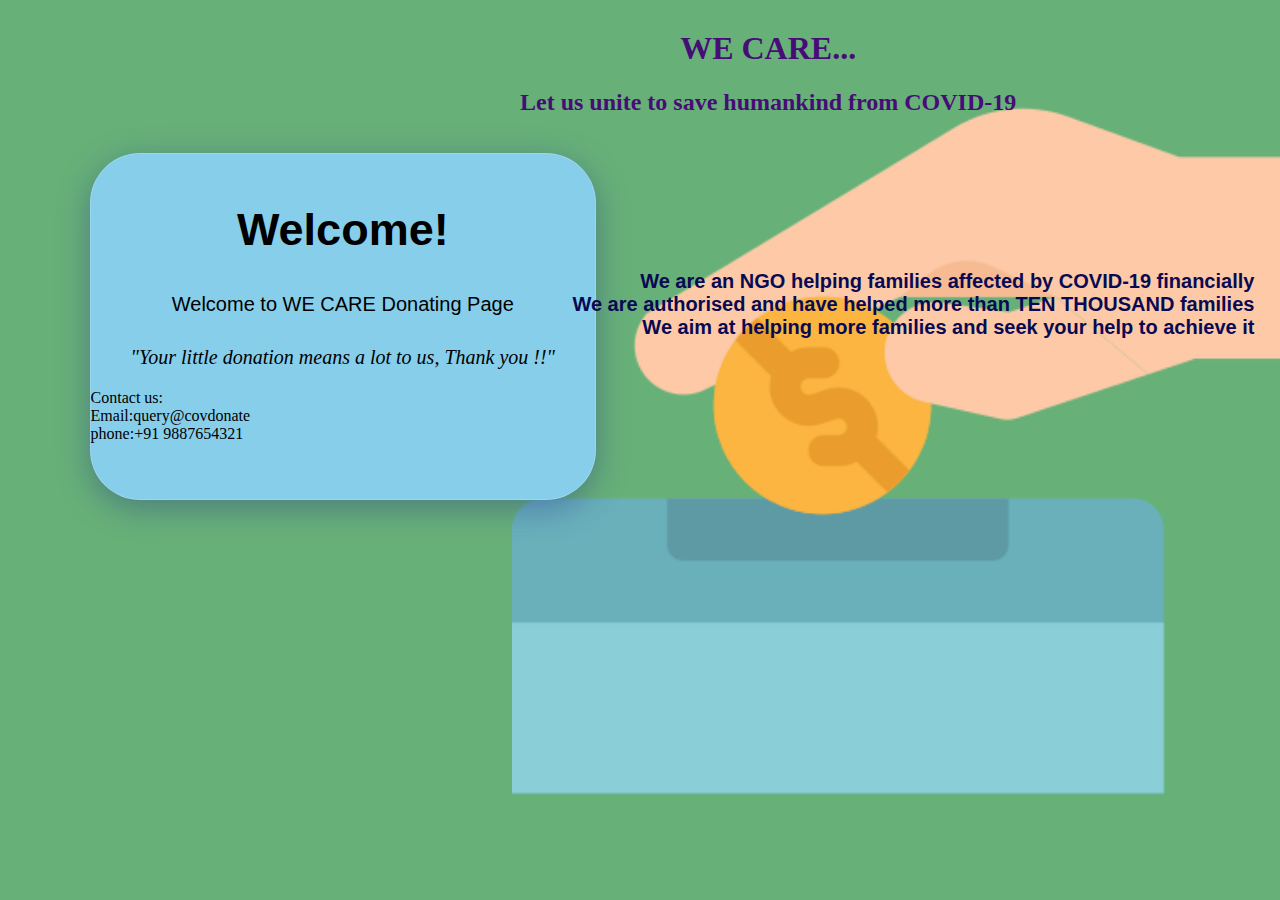
<file: index.html>
<!DOCTYPE html>
<html>


<head>

    <meta charset="UTF-8">
    <title>Homepage</title>
    <link rel="stylesheet" href="style.css">

</head>



<body>
    <div class=head1>
        <h1>WE CARE...</h1>
        <h2>Let us unite to save humankind from COVID-19</h2>
    </div>




    <div class="whole">
        <div class="heading">
            <h2>Welcome!</h2>
        </div>
        <div class="mssg">
            <p> Welcome to WE CARE Donating Page</p>
        </div>
        <div class="btn">
            <form>
                <script src="https://checkout.razorpay.com/v1/payment-button.js" data-payment_button_id="pl_HXgmfjbJ7pPYsn" async>
                </script>
            </form>
            <!-- <a href="details.html"><button type="button">DONATE HERE</button></a>-->

            <blockquote><em style="font-size: 20px;"> "Your little donation means a lot to us, Thank you !!"</em></blockquote>

        </div class="contact">
        <p>Contact us:<br> Email:query@covdonate
            <br> phone:+91 9887654321<br>
        </p>
    </div>
    <div class="para">
        We are an NGO helping families affected by COVID-19 financially<br> We are authorised and have helped more than TEN THOUSAND families<br> We aim at helping more families and seek your help to achieve it<br>
    </div>


</body>

</html>
</file>
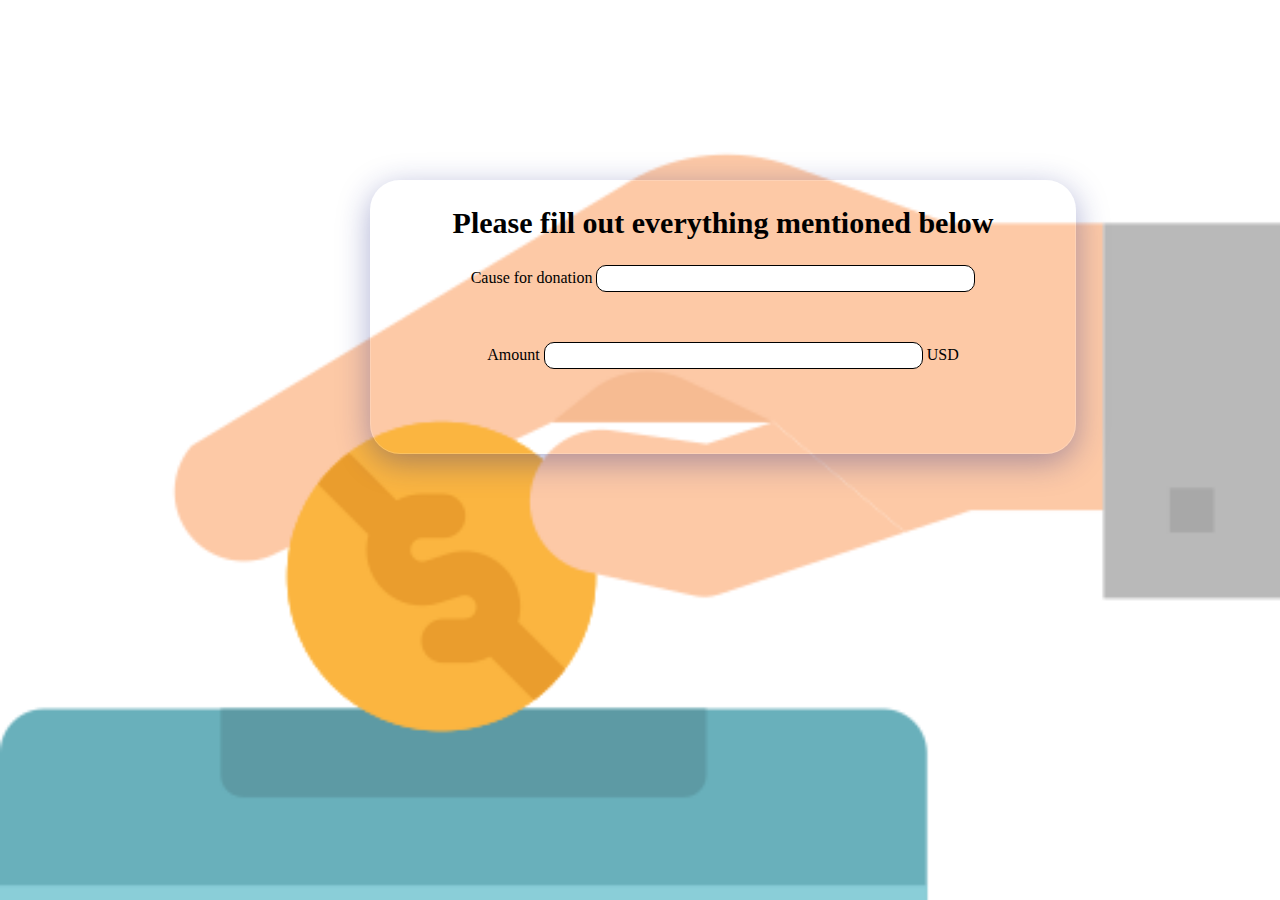
<file: details.html>
<!DOCTYPE html>
<html>

<head>
    <meta charset="UTF-8">
    <title>Personal Details</title>
    <link rel="stylesheet" href="detail.css">
</head>

<body>
    <div class="heading">
        <h2>Please fill out everything mentioned below</h2>
    </div>
    <div id="smart-button-container">
        <div style="text-align: center"><label for="description">Cause for donation </label><input type="text" name="descriptionInput" id="description" maxlength="127" value=""></div>
        <p id="descriptionError" style="visibility: hidden; color:red; text-align: center;">Please enter a description</p>
        <div style="text-align: center"><label for="amount">Amount </label><input name="amountInput" type="number" id="amount" value=""><span> USD</span></div>
        <p id="priceLabelError" style="visibility: hidden; color:red; text-align: center;">Please enter a price</p>
        <div id="invoiceidDiv" style="text-align: center; display: none;"><label for="invoiceid"> </label><input name="invoiceid" maxlength="127" type="text" id="invoiceid" value=""></div>
        <p id="invoiceidError" style="visibility: hidden; color:red; text-align: center;">Please enter an Invoice ID</p>
        <div style="text-align: center; margin-top: 0.625rem;" id="paypal-button-container"></div>
    </div>

    <script src="https://www.paypal.com/sdk/js?client-id=sb&enable-funding=venmo&currency=USD" data-sdk-integration-source="button-factory"></script>
    <script src="payment.js"></script>

</body>

</html>
</file>
<file: style.css>
html {
        background-image: url("donation.png");
        background-size: cover;
        background-repeat: no-repeat;
        width: 70%;
        height: 100%;
        margin-left: 40%;
        background-color: rgb(103, 177, 121);
    }
    
    .heading {
        font-family: 'Segoe UI', Tahoma, Verdana, sans-serif, cursive;
        text-align: center;
        font-size: 30px;
    }
    
    .heading h2 {
        margin-top: 5%;
        margin-top: 10px;
        text-align: center;
    }
    
    .mssg {
        font-family: 'Franklin Gothic Medium', 'Arial Narrow', Arial, sans-serif, cursive;
        text-align: center;
        margin-bottom: 30px;
        font-size: 20px;
    }
    
    button:hover {
        background-color: pink;
    }
    
    button {
        border-radius: 50px;
        padding: 8px;
        border: 3px solid black;
    }
    
    .btn {
        margin: 0;
        position: relative;
        top: 100%;
        margin-bottom: 20px;
        text-align: center;
    }
    
    .whole {
        box-shadow: 0 8px 32px 0 rgba( 31, 38, 135, 0.37);
        background-color: skyblue;
        border-radius: 50px;
        border: 1px solid rgba( 255, 255, 255, 0.18);
        position: absolute;
        left: 7%;
        top: 17%;
        padding: 40px 0;
    }
    /*body {
    position: absolute;
    padding: 160px 0;
    left: 2%;
    width: 50%;
}*/
    
    .contact {
        font-family: 'Franklin Gothic Medium', 'Arial Narrow', Arial, sans-serif, cursive;
        text-align: center;
        margin-bottom: 30px;
        font-size: 20px;
    }
    
    .head1 {
        position: absolute;
        text-align: center;
        top: 1%;
        color: rgb(71, 13, 119)
    }
    
    .para {
        position: absolute;
        text-align: right;
        top: 30%;
        right: 2%;
        font-size: 20px;
        font-weight: bold;
        font-family: Verdana, Geneva, Tahoma, sans-serif;
        color: rgb(9, 9, 83);
    }
</file>
<file: detail.css>
body {
    background-image: url("donation.png");
    background-size: cover;
    text-align: center;
}

body {
    box-shadow: 0 8px 32px 0 rgba( 31, 38, 135, 0.37);
    border-radius: 30px;
    border: 1px solid rgba( 254, 254, 254, 0.18);
    width: 55%;
    position: absolute;
    margin-top: 180px;
    margin-left: 370px;
    align-items: center;
}

.heading {
    text-align: center;
    font-family: "Brush Script MT", cursive;
    font-size: 20px;
}

.mssg {
    margin-left: 100px;
    margin-bottom: 30px;
    font-family: "Brush Script MT", cursive;
    font-size: 20px;
}

input {
    border-radius: 10px;
    border: 1px solid black;
    padding: 5px 100px;
}

button {
    border-radius: 50px;
}

.btn {
    position: relative;
    left: 28%;
    margin-bottom: 20px;
    margin-top: 20px;
}

button:hover {
    background-color: rgb(23, 205, 231);
}

#smart-button-container input:hover {
    background-color: #eabf9f;
}
</file>
